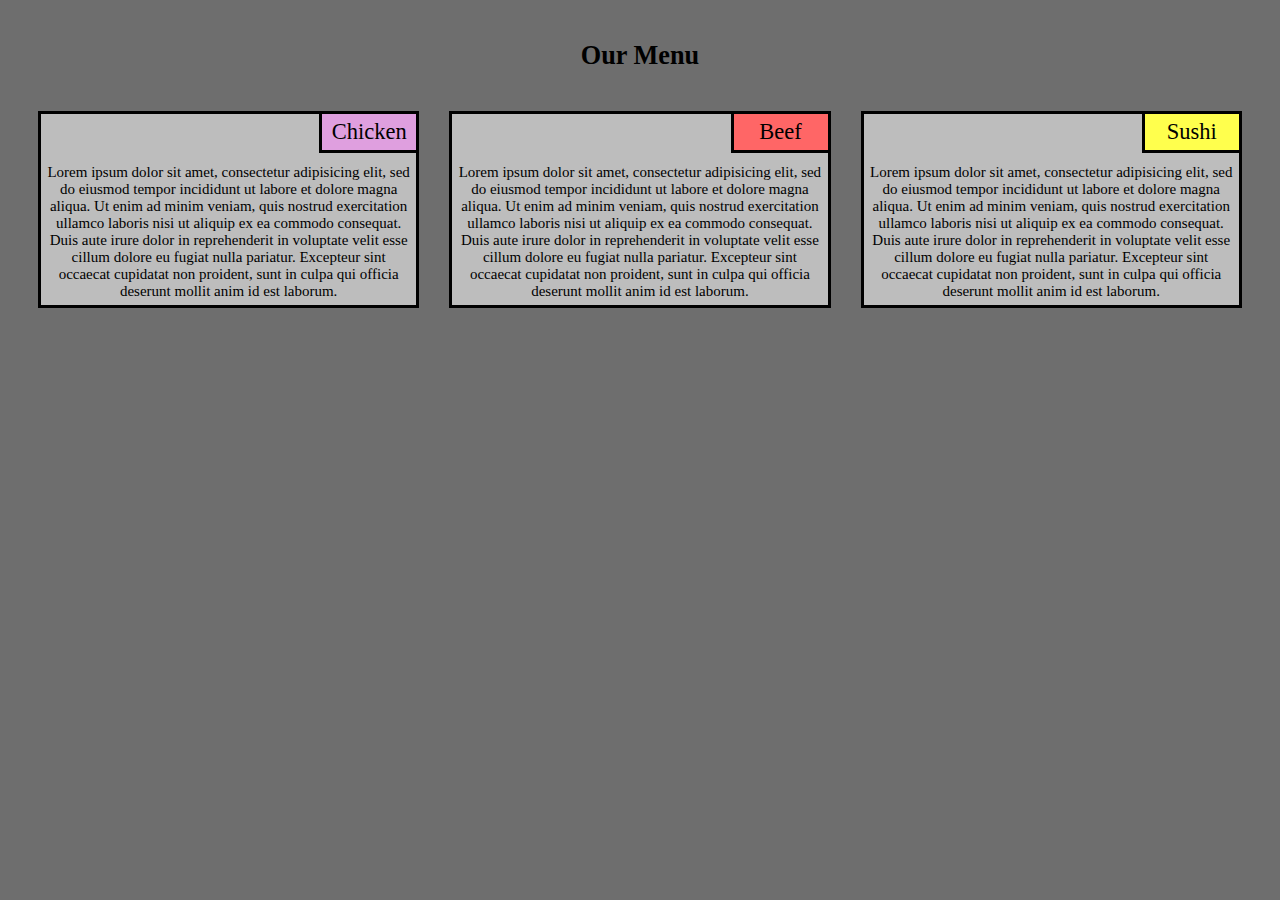
<file: module2-solution/index.html>
<!DOCTYPE html>
<html lang="en" dir="ltr">
  <head>
    <meta charset="utf-8">
    <meta name="viewport" content="width=device-width, initial-scale=1">
    <link rel="stylesheet" href="styles.css">
    <title>Module 2 solution</title>
  </head>
  <body>
    <h1>Our Menu</h1>

    <div class="row">
      <div class="col-lg-4 col-md-6 col-sm-12">
        <p class="text">Lorem ipsum dolor sit amet, consectetur adipisicing elit, sed do eiusmod tempor incididunt ut labore et dolore magna aliqua. Ut enim ad minim veniam, quis nostrud exercitation ullamco laboris nisi ut aliquip ex ea commodo consequat. Duis aute irure dolor in reprehenderit in voluptate velit esse cillum dolore eu fugiat nulla pariatur. Excepteur sint occaecat cupidatat non proident, sunt in culpa qui officia deserunt mollit anim id est laborum.</p>
        <p class="chicken-text">Chicken</p>
      </div>
      <div class="col-lg-4 col-md-6 col-sm-12">
        <p class="text">Lorem ipsum dolor sit amet, consectetur adipisicing elit, sed do eiusmod tempor incididunt ut labore et dolore magna aliqua. Ut enim ad minim veniam, quis nostrud exercitation ullamco laboris nisi ut aliquip ex ea commodo consequat. Duis aute irure dolor in reprehenderit in voluptate velit esse cillum dolore eu fugiat nulla pariatur. Excepteur sint occaecat cupidatat non proident, sunt in culpa qui officia deserunt mollit anim id est laborum.</p>
        <p class="beef-text">Beef</p>
      </div>
      <div class="col-lg-4 col-md-12 col-sm-12">
        <p class="text">Lorem ipsum dolor sit amet, consectetur adipisicing elit, sed do eiusmod tempor incididunt ut labore et dolore magna aliqua. Ut enim ad minim veniam, quis nostrud exercitation ullamco laboris nisi ut aliquip ex ea commodo consequat. Duis aute irure dolor in reprehenderit in voluptate velit esse cillum dolore eu fugiat nulla pariatur. Excepteur sint occaecat cupidatat non proident, sunt in culpa qui officia deserunt mollit anim id est laborum.</p>
        <p class="sushi-text">Sushi</p>
      </div>
    </div>

  </body>
</html>
</file>
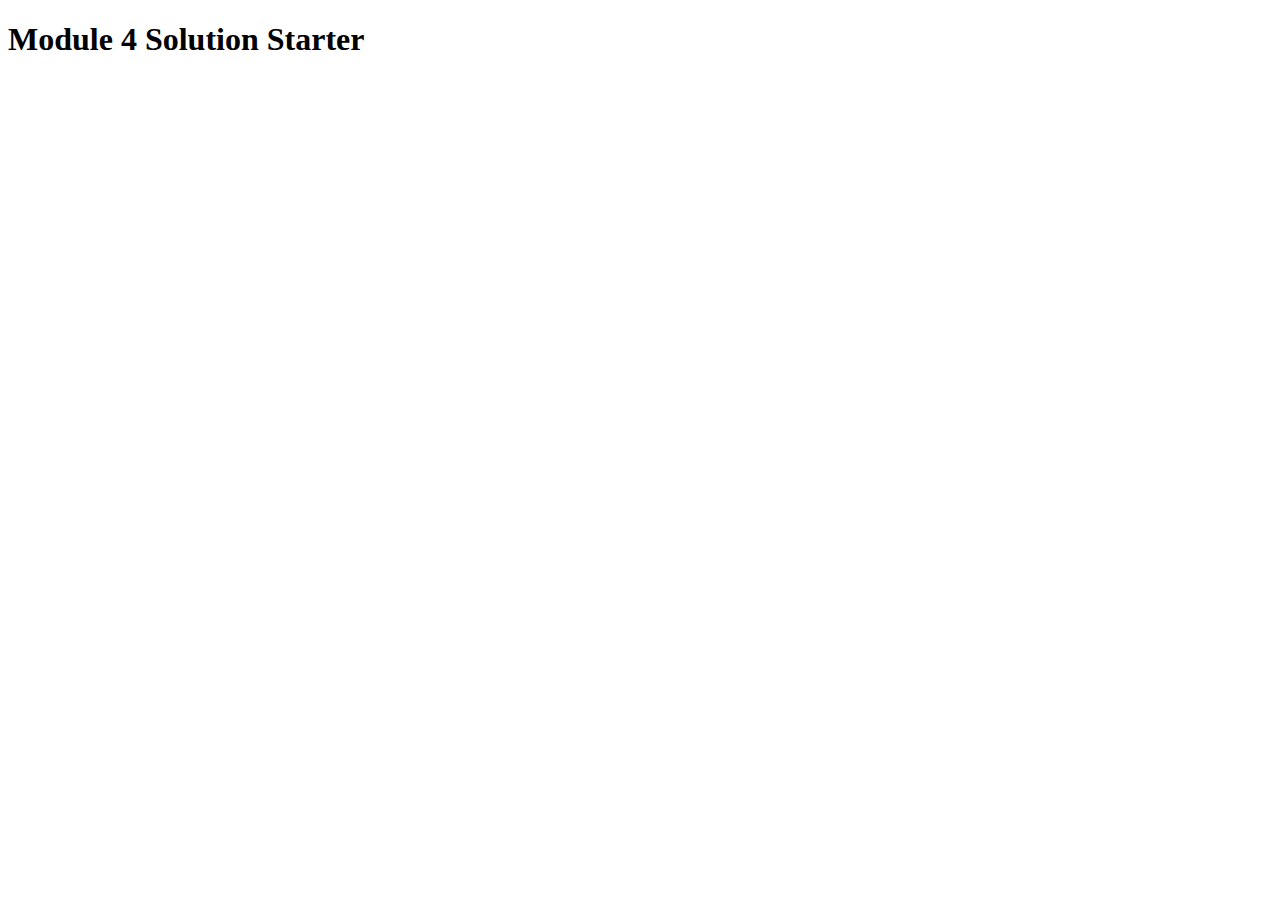
<file: module4-solution/index.html>
<!DOCTYPE html>
<html>
<head>
  <meta charset="utf-8">
  <title>Module 4 Solution Starter</title>
  <script>
    var names = []; // DO NOT REMOVE
  </script>
  <script src="SpeakHello.js"></script>
  <script src="SpeakGoodBye.js"></script>
  <script src="script.js"></script>
</head>
<body>
  <h1>Module 4 Solution Starter</h1>
</body>
</html>
</file>
<file: module2-solution/styles.css>
*{
  box-sizing: border-box;
  background-color: #6E6E6E;
  padding: 5px;
  margin: 0px
  font-family: Century Gothic;
  font-size: 15px;
}


h1{
  text-align: center;
  margin-bottom: 15px;
  text-sizing: 0.1em;
  font-size: 1.75em;
}
.text{
  border: 3px solid #000;
  margin: 10px;
  padding-top: 50px;
  text-align: center;
  background-color: #BDBDBD;
}

.row div{
  position: relative;
}

.chicken-text, .beef-text, .sushi-text{
  top: -7px;
  right: 15px;
  border: 3px solid #000;
  position: absolute;
  width: 100px;
  text-align: center;
  font-size: 1.5em;
}


.chicken-text{
  background-color:  #df9fdf
}
.beef-text{
  background-color: #ff6666
}
.sushi-text{
  background-color: #ffff4d;
}

@media(min-width: 992px){
  .col-lg-1, .col-lg-2, .col-lg-3, .col-lg-4, .col-lg-5, .col-lg-6, .col-lg-7, .col-lg-8, .col-lg-9, .col-lg-10, .col-lg-11, .col-lg-12 {
    float: left;
  }
  .col-lg-1 {
    width: 8.33%;
  }
  .col-lg-2 {
    width: 16.66%;
  }
  .col-lg-3 {
    width: 25%;
  }
  .col-lg-4 {
    width: 33.33%;
  }
  .col-lg-5 {
    width: 41.66%;
  }
  .col-lg-6 {
    width: 50%;
  }
  .col-lg-7 {
    width: 58.33%;
  }
  .col-lg-8 {
    width: 66.66%;
  }
  .col-lg-9 {
    width: 74.99%;
  }
  .col-lg-10 {
    width: 83.33%;
  }
  .col-lg-11 {
    width: 91.66%;
  }
  .col-lg-12 {
    width: 100%;
  }
}
@media(min-width: 768px) and (max-width: 991px){
  .col-md-1, .col-md-2, .col-md-3, .col-md-4, .col-md-5, .col-md-6, .col-md-7, .col-md-8, .col-md-9, .col-md-10, .col-md-11, .col-md-12 {
    float: left;
  }
  .col-md-1 {
    width: 8.33%;
  }
  .col-md-2 {
    width: 16.66%;
  }
  .col-md-3 {
    width: 25%;
  }
  .col-md-4 {
    width: 33.33%;
  }
  .col-md-5 {
    width: 41.66%;
  }
  .col-md-6 {
    width: 50%;
  }
  .col-md-7 {
    width: 58.33%;
  }
  .col-md-8 {
    width: 66.66%;
  }
  .col-md-9 {
    width: 74.99%;
  }
  .col-md-10 {
    width: 83.33%;
  }
  .col-md-11 {
    width: 91.66%;
  }
  .col-md-12 {
    width: 100%;
  }
}
@media(max-width:767px){
  .col-sm-1, .col-sm-2, .col-sm-3, .col-sm-4, .col-sm-5, .col-sm-6, .col-sm-7, .col-sm-8, .col-sm-9, .col-sm-10, .col-sm-11, .col-sm-12{
    float: left;
  }
  .col-sm-1 {
    width: 8.33%;
  }
  .col-sm-2 {
    width: 16.66%;
  }
  .col-sm-3 {
    width: 25%;
  }
  .col-sm-4 {
    width: 33.33%;
  }
  .col-sm-5 {
    width: 41.66%;
  }
  .col-sm-6 {
    width: 50%;
  }
  .col-sm-7 {
    width: 58.33%;
  }
  .col-sm-8 {
    width: 66.66%;
  }
  .col-sm-9 {
    width: 74.99%;
  }
  .col-sm-10 {
    width: 83.33%;
  }
  .col-sm-11 {
    width: 91.66%;
  }
  .col-sm-12 {
    width: 100%;
  }
}
</file>
